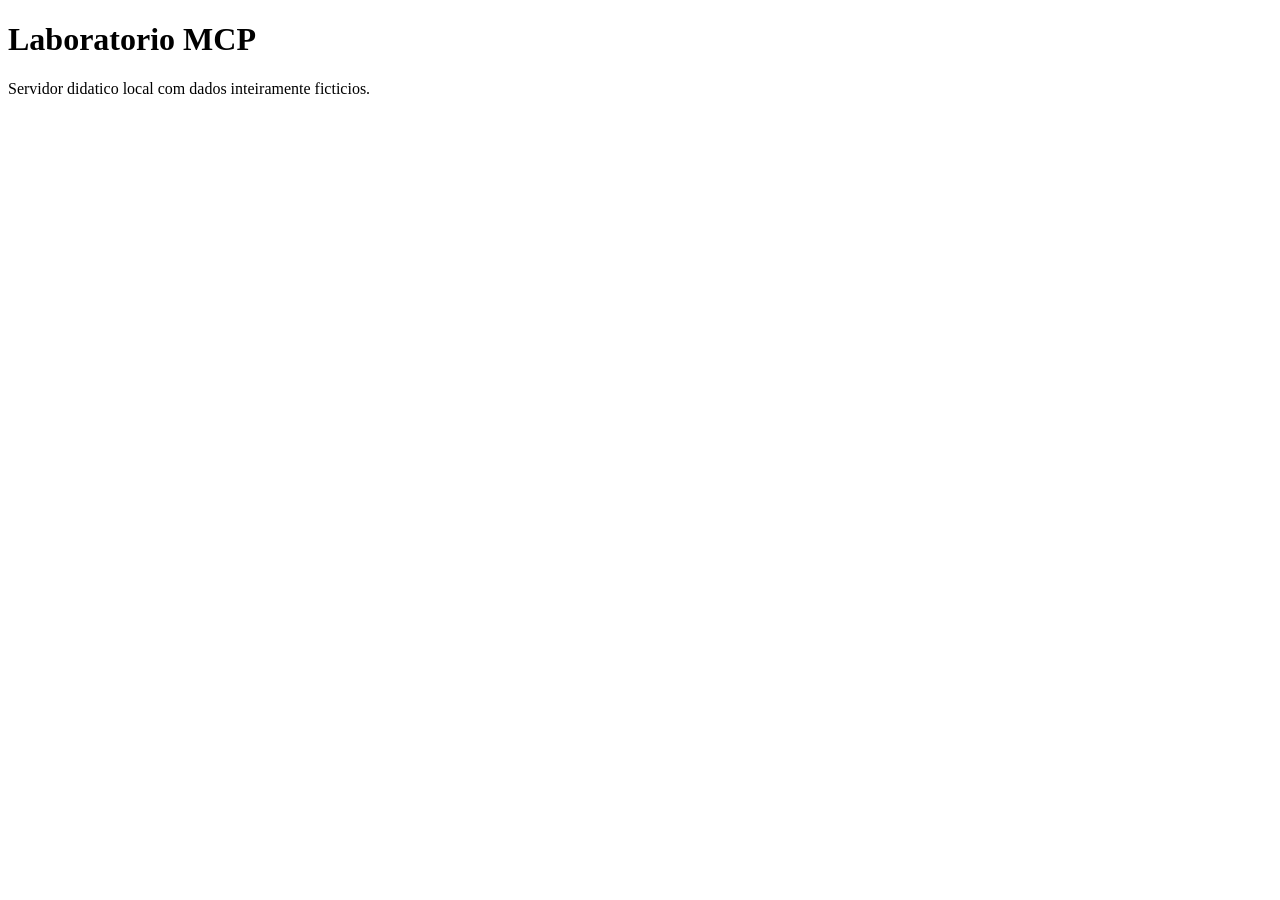
<file: laboratorio-mcp/site/index.html>
<!doctype html>
<html lang="pt-BR">
<meta charset="utf-8">
<title>Laboratorio MCP - Seguranca de Redes</title>
<h1>Laboratorio MCP</h1>
<p>Servidor didatico local com dados inteiramente ficticios.</p>
</html>
</file>
